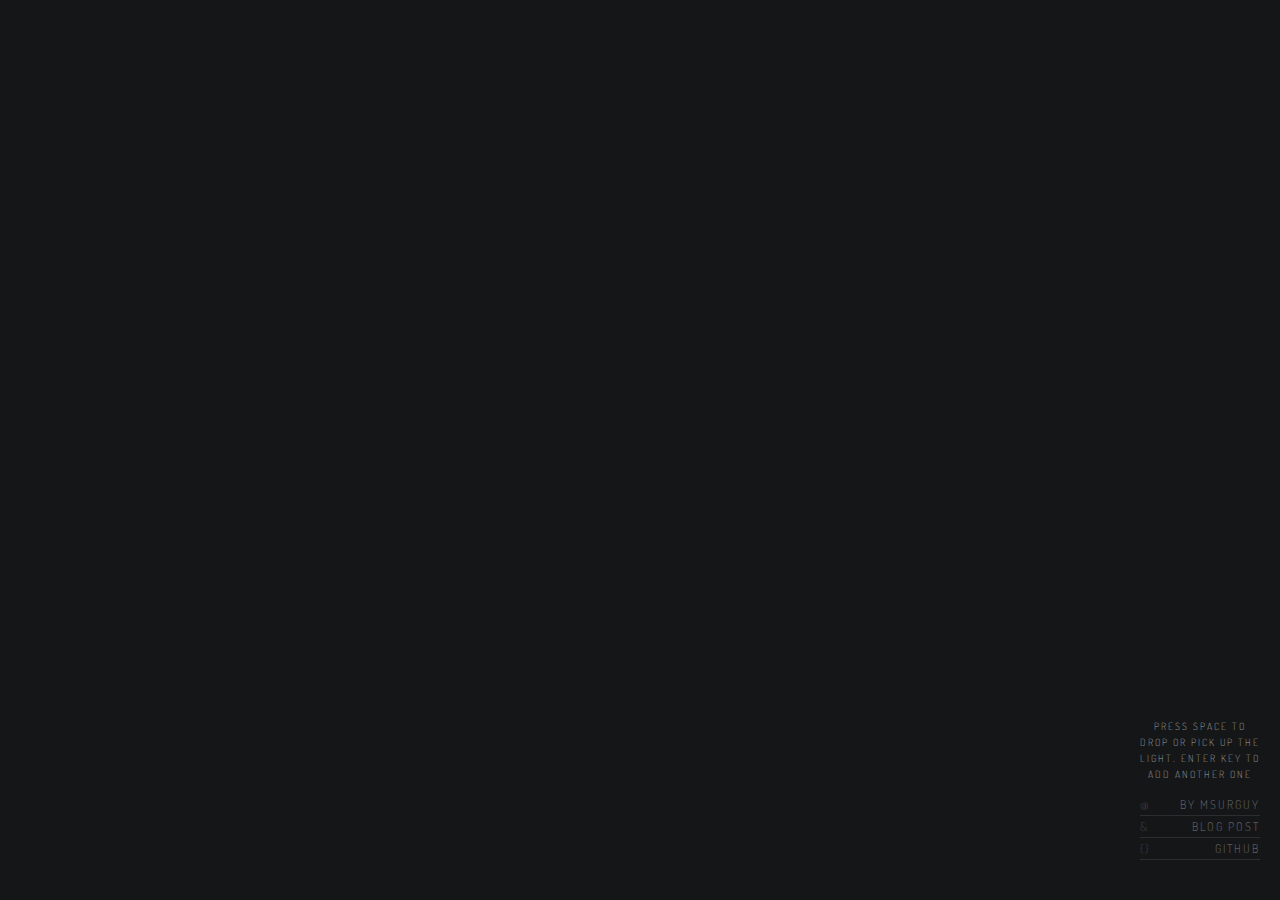
<file: libs/triangles/index.html>
<!doctype html>
<html>
  <head>
    <meta charset="utf-8"/>
    <title>Delaunay triangle pattern maker</title>
    <meta name="viewport" content="initial-scale=1.0, user-scalable=no"/>
    <link rel="stylesheet" href="css/style.css">
    <script src="http://ajax.googleapis.com/ajax/libs/jquery/2.1.1/jquery.min.js"></script>
    <script>
      (function(i,s,o,g,r,a,m){i['GoogleAnalyticsObject']=r;i[r]=i[r]||function(){
      (i[r].q=i[r].q||[]).push(arguments)},i[r].l=1*new Date();a=s.createElement(o),
      m=s.getElementsByTagName(o)[0];a.async=1;a.src=g;m.parentNode.insertBefore(a,m)
      })(window,document,'script','//www.google-analytics.com/analytics.js','ga');
    
      ga('create', 'UA-50134907-1', 'msurguy.github.io');
      ga('send', 'pageview');
    
    </script>
  </head>
  <body>
    
    <div id="container" class="container">
      <div id="output" class="container">
      </div>
      <ul id="links" class="links">
        <p>Press space to drop or pick up the light. Enter key to add another one</p>
        <li><a class="who" href="http://twitter.com/msurguy" target="_blank">by msurguy</a></li>
        <li><a class="blog" href="http://maxoffsky.com" target="_blank">Blog post</a></li>
        <li><a class="source" href="https://github.com/msurguy/triangles" target="_blank">GitHub</a></li>
      </ul>

    </div>
    <div id="controls" class="controls">
    </div>
    
    <script src="js/triangles.min.js"></script>

  </body>
</html>
</file>
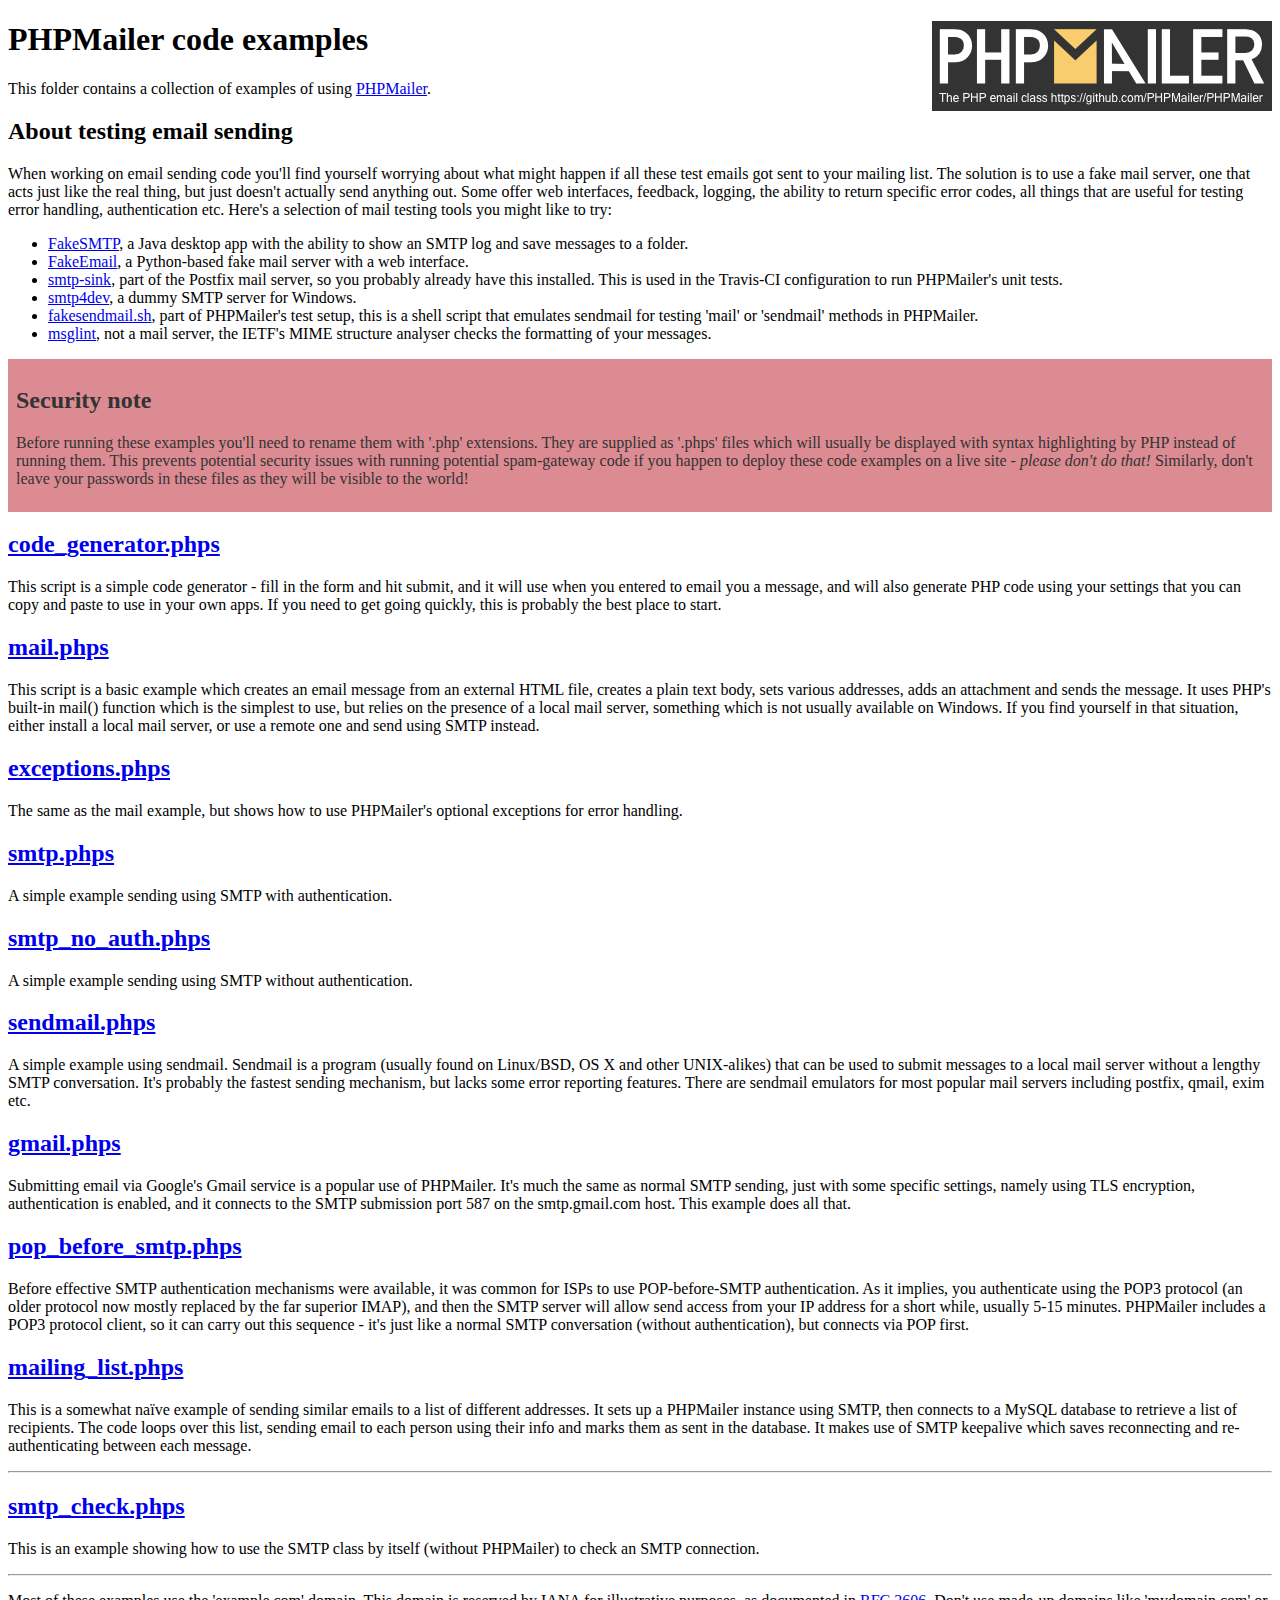
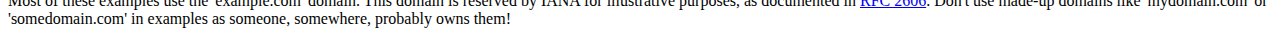
<file: libs/PHPMailer/examples/index.html>
<!DOCTYPE html>
<html>
<head>
	<meta charset="UTF-8">
	<title>PHPMailer Examples</title>
</head>
<body>
<h1>PHPMailer code examples<a href="https://github.com/PHPMailer/PHPMailer"><img src="images/phpmailer.png" style="float:right; border:0;" alt="PHPMailer logo"></a></h1>
<p>This folder contains a collection of examples of using <a href="https://github.com/PHPMailer/PHPMailer">PHPMailer</a>.</p>
<h2>About testing email sending</h2>
<p>When working on email sending code you'll find yourself worrying about what might happen if all these test emails got sent to your mailing list. The solution is to use a fake mail server, one that acts just like the real thing, but just doesn't actually send anything out. Some offer web interfaces, feedback, logging, the ability to return specific error codes, all things that are useful for testing error handling, authentication etc. Here's a selection of mail testing tools you might like to try:</p>
<ul>
  <li><a href="https://github.com/Nilhcem/FakeSMTP">FakeSMTP</a>, a Java desktop app with the ability to show an SMTP log and save messages to a folder. </li>
  <li><a href="https://github.com/isotoma/FakeEmail">FakeEmail</a>, a Python-based fake mail server with a web interface.</li>
  <li><a href="http://www.postfix.org/smtp-sink.1.html">smtp-sink</a>, part of the Postfix mail server, so you probably already have this installed. This is used in the Travis-CI configuration to run PHPMailer's unit tests.</li>
  <li><a href="http://smtp4dev.codeplex.com">smtp4dev</a>, a dummy SMTP server for Windows.</li>
  <li><a href="https://github.com/PHPMailer/PHPMailer/blob/master/test/fakesendmail.sh">fakesendmail.sh</a>, part of PHPMailer's test setup, this is a shell script that emulates sendmail for testing 'mail' or 'sendmail' methods in PHPMailer.</li>
  <li><a href="http://tools.ietf.org/tools/msglint/">msglint</a>, not a mail server, the IETF's MIME structure analyser checks the formatting of your messages.</li>
</ul>
<div style="padding: 8px; color: #333333; background-color: #dc8b92">
<h2>Security note</h2>
<p>Before running these examples you'll need to rename them with '.php' extensions. They are supplied as '.phps' files which will usually be displayed with syntax highlighting by PHP instead of running them. This prevents potential security issues with running potential spam-gateway code if you happen to deploy these code examples on a live site - <em>please don't do that!</em> Similarly, don't leave your passwords in these files as they will be visible to the world!</p>
</div>
<h2><a href="code_generator.phps">code_generator.phps</a></h2>
<p>This script is a simple code generator - fill in the form and hit submit, and it will use when you entered to email you a message, and will also generate PHP code using your settings that you can copy and paste to use in your own apps. If you need to get going quickly, this is probably the best place to start.</p>
<h2><a href="mail.phps">mail.phps</a></h2>
<p>This script is a basic example which creates an email message from an external HTML file, creates a plain text body, sets various addresses, adds an attachment and sends the message. It uses PHP's built-in mail() function which is the simplest to use, but relies on the presence of a local mail server, something which is not usually available on Windows. If you find yourself in that situation, either install a local mail server, or use a remote one and send using SMTP instead.</p>
<h2><a href="exceptions.phps">exceptions.phps</a></h2>
<p>The same as the mail example, but shows how to use PHPMailer's optional exceptions for error handling.</p>
<h2><a href="smtp.phps">smtp.phps</a></h2>
<p>A simple example sending using SMTP with authentication.</p>
<h2><a href="smtp_no_auth.phps">smtp_no_auth.phps</a></h2>
<p>A simple example sending using SMTP without authentication.</p>
<h2><a href="sendmail.phps">sendmail.phps</a></h2>
<p>A simple example using sendmail. Sendmail is a program (usually found on Linux/BSD, OS X and other UNIX-alikes) that can be used to submit messages to a local mail server without a lengthy SMTP conversation. It's probably the fastest sending mechanism, but lacks some error reporting features. There are sendmail emulators for most popular mail servers including postfix, qmail, exim etc.</p>
<h2><a href="gmail.phps">gmail.phps</a></h2>
<p>Submitting email via Google's Gmail service is a popular use of PHPMailer. It's much the same as normal SMTP sending, just with some specific settings, namely using TLS encryption, authentication is enabled, and it connects to the SMTP submission port 587 on the smtp.gmail.com host. This example does all that.</p>
<h2><a href="pop_before_smtp.phps">pop_before_smtp.phps</a></h2>
<p>Before effective SMTP authentication mechanisms were available, it was common for ISPs to use POP-before-SMTP authentication. As it implies, you authenticate using the POP3 protocol (an older protocol now mostly replaced by the far superior IMAP), and then the SMTP server will allow send access from your IP address for a short while, usually 5-15 minutes. PHPMailer includes a POP3 protocol client, so it can carry out this sequence - it's just like a normal SMTP conversation (without authentication), but connects via POP first.</p>
<h2><a href="mailing_list.phps">mailing_list.phps</a></h2>
<p>This is a somewhat naïve example of sending similar emails to a list of different addresses. It sets up a PHPMailer instance using SMTP, then connects to a MySQL database to retrieve a list of recipients. The code loops over this list, sending email to each person using their info and marks them as sent in the database. It makes use of SMTP keepalive which saves reconnecting and re-authenticating between each message.</p>
<hr>
<h2><a href="smtp_check.phps">smtp_check.phps</a></h2>
<p>This is an example showing how to use the SMTP class by itself (without PHPMailer) to check an SMTP connection.</p>
<hr>
<p>Most of these examples use the 'example.com' domain. This domain is reserved by IANA for illustrative purposes, as documented in <a href="http://tools.ietf.org/html/rfc2606">RFC 2606</a>. Don't use made-up domains like 'mydomain.com' or 'somedomain.com' in examples as someone, somewhere, probably owns them!</p>
</body>
</html>
</file>
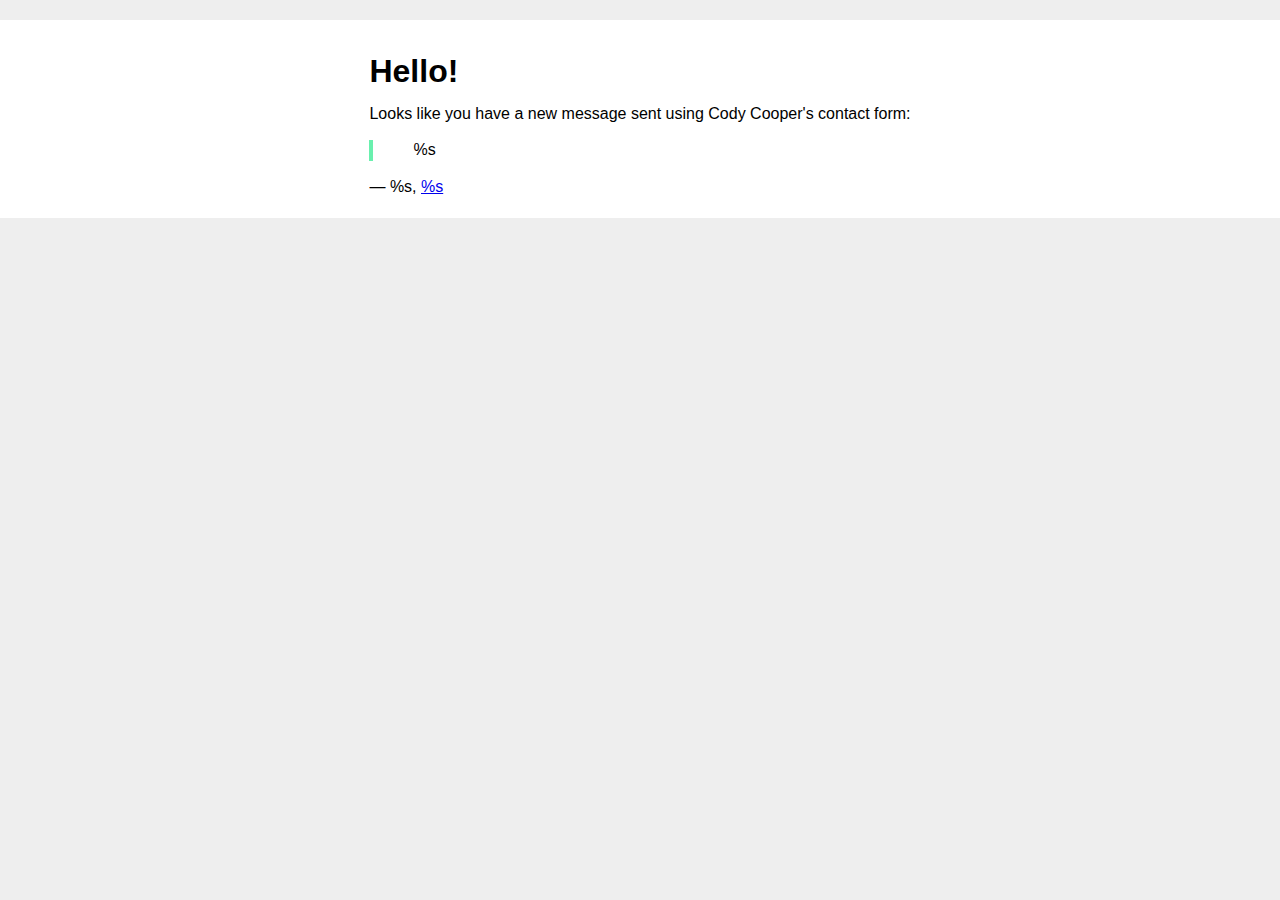
<file: php/mail.template.html>
<!DOCTYPE html PUBLIC "-//W3C//DTD XHTML 1.0 Transitional//EN" "http://www.w3.org/TR/xhtml1/DTD/xhtml1-transitional.dtd">
<html xmlns="http://www.w3.org/1999/xhtml">
<head>
    <meta http-equiv="Content-Type" content="text/html; charset=utf-8" />
    <title>Message from Cody Cooper's contact form</title>
    <style type="text/css">
        body {margin: 0; padding: 0; min-width: 100%%!important; font-family: "Helvetica Neue", Helvetica, Arial, sans-serif; line-height: 1.3em}
        table { padding: 20px auto; margin: 20px auto; font-family: "Helvetica Neue", Helvetica, Arial, sans-serif; line-height: 1.3em}
        blockquote { border-left: 4px solid #69f0ae; margin-left: 0; padding-left: 40px }
        table#content {width: 100%%; max-width: 600px;}
    </style>
</head>
<body bgcolor="#eeeeee">
<table width="100%%" bgcolor="#ffffff" border="0" cellpadding="0" cellspacing="0">
    <tr>
        <td>
            <table id="content" align="center" cellpadding="0" cellspacing="0" border="0" style="padding: 0 15px">
                <tr>
                    <td>
                        <h1>Hello!</h1>
                        <p>Looks like you have a new message sent using Cody Cooper's contact form:</p>
                        <blockquote>
                            %s
                        </blockquote>
                        &mdash; %s, <a href="mailto:%s">%s</a>
                    </td>
                </tr>
            </table>
        </td>
    </tr>
</table>
</body>
</html>
</file>
<file: libs/triangles/css/style.css>
@import url(http://fonts.googleapis.com/css?family=Gabriela|Dosis:200);

body {
  font-family: "Vidaloka", serif;
  font-smoothing: antialiased;
  font-weight: normal;
  background: #151618;
  color: #FFF;
  margin: 0;
}

h1 {
  text-transform: uppercase;
  letter-spacing: 4px;
  font-weight: normal;
  font-size: 16px;
}

p {
  line-height: 1.6em;
  text-align: center;
  font-size: 14px;
}

p + p {
  margin-top: 1.0em;
}

a {
  transition: color 0.2s ease-out;
  text-decoration: none;
  color: #FBB;
}

a:hover {
  color: #444;
}

.overlay {
  pointer-events: none;
  position: absolute;
  height: 100%;
  width: 100%;
  left: 0;
  top: 0;
}

.container {
  position: absolute;
  height: 100%;
  width: 100%;
}


.controls {
  font-smoothing: subpixel-antialiased;
  position: absolute;
  right: 20px;
  top: 0;
}

.links {
  position: absolute;
  list-style: none;
  width: 120px;
  bottom: 40px;
  right: 20px;
  padding: 0;
  margin: 0;
}

.links li {
  border-bottom: #222 1px solid;
  border-bottom: rgba(255,255,255,0.1) 1px solid;
}

.links p{
  font-smoothing: subpixel-antialiased;
  font-family: 'Dosis', sans-serif;
  text-transform: uppercase;
  text-align: center;
  padding: 0.25em 0;
  letter-spacing: 2px;
  font-weight: 200;
  font-size: 10px;
  display: block;
  width: 100%;
  opacity: 0.6;
  color: #FFF;
}

.links li a {
  transition: opacity 0.2s ease-out;
  font-smoothing: subpixel-antialiased;
  font-family: 'Dosis', sans-serif;
  text-transform: uppercase;
  text-align: right;
  padding: 0.25em 0;
  letter-spacing: 2px;
  font-weight: 200;
  font-size: 12px;
  display: block;
  width: 100%;
  opacity: 0.4;
  color: #FFF;
}

.links li a:hover {
  opacity: 0.8;
}

.links li .who:before {
  opacity: 0.5;
  content: '@';
  float: left;
}

.links li .source:before {
  opacity: 0.5;
  content: '{}';
  float: left;
}

.links li .blog:before {
  opacity: 0.5;
  content: '&';
  float: left;
}

.hide {
  opacity: 0;
}
</file>
